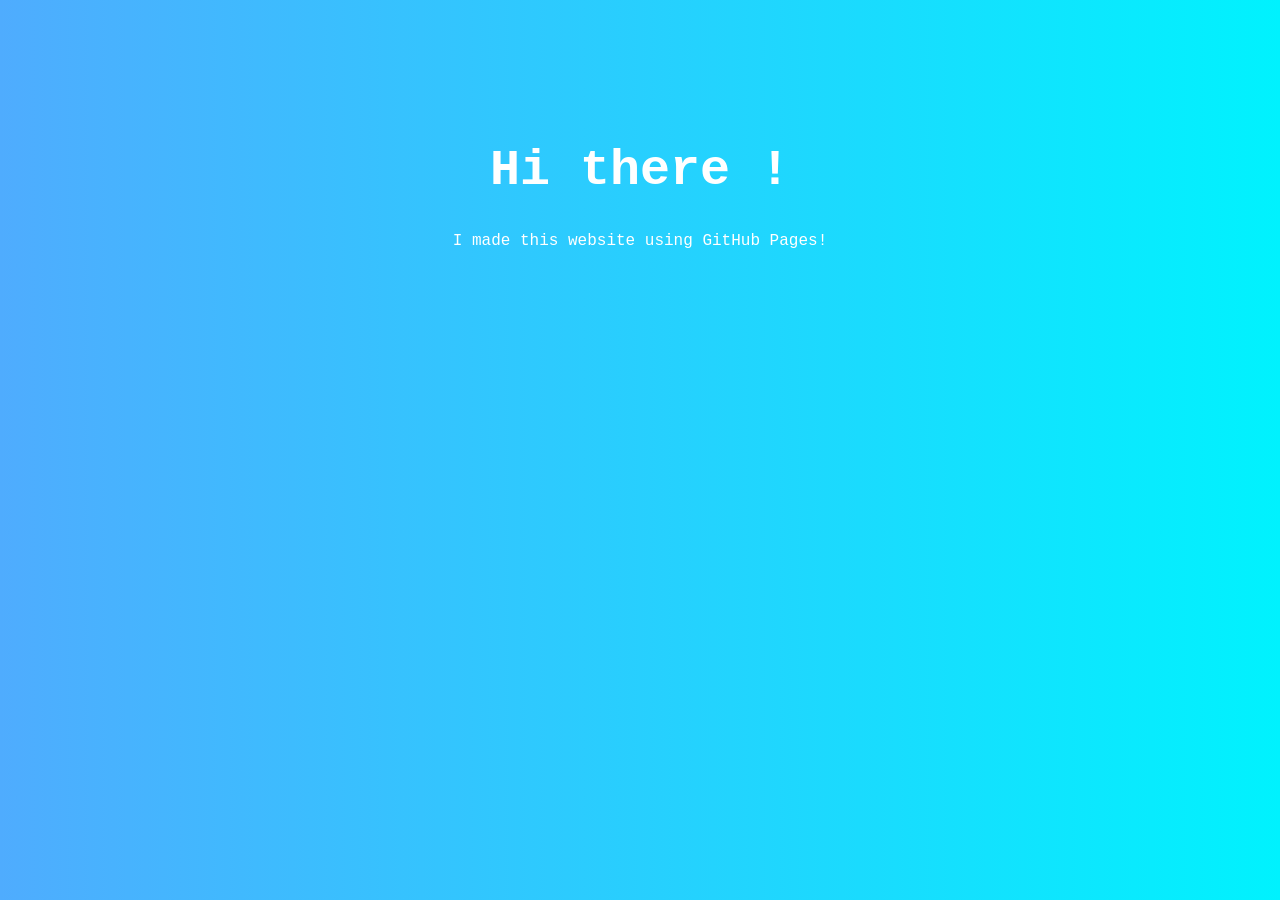
<file: index.html>
<!DOCTYPE html>
<html>
<head>
  <title>Be My Bae</title>
  <style>
    body {
      font-family: Courier New;
      background: linear-gradient(to right, #4facfe, #00f2fe);
      color: white;
      text-align: center;
      padding-top: 100px;
    }
    h1 { font-size: 50px; }
  </style>
</head>
<body>
  <h1>Hi there !</h1>
  <p>I made this website using GitHub Pages!</p>
</body>
</html>
</file>
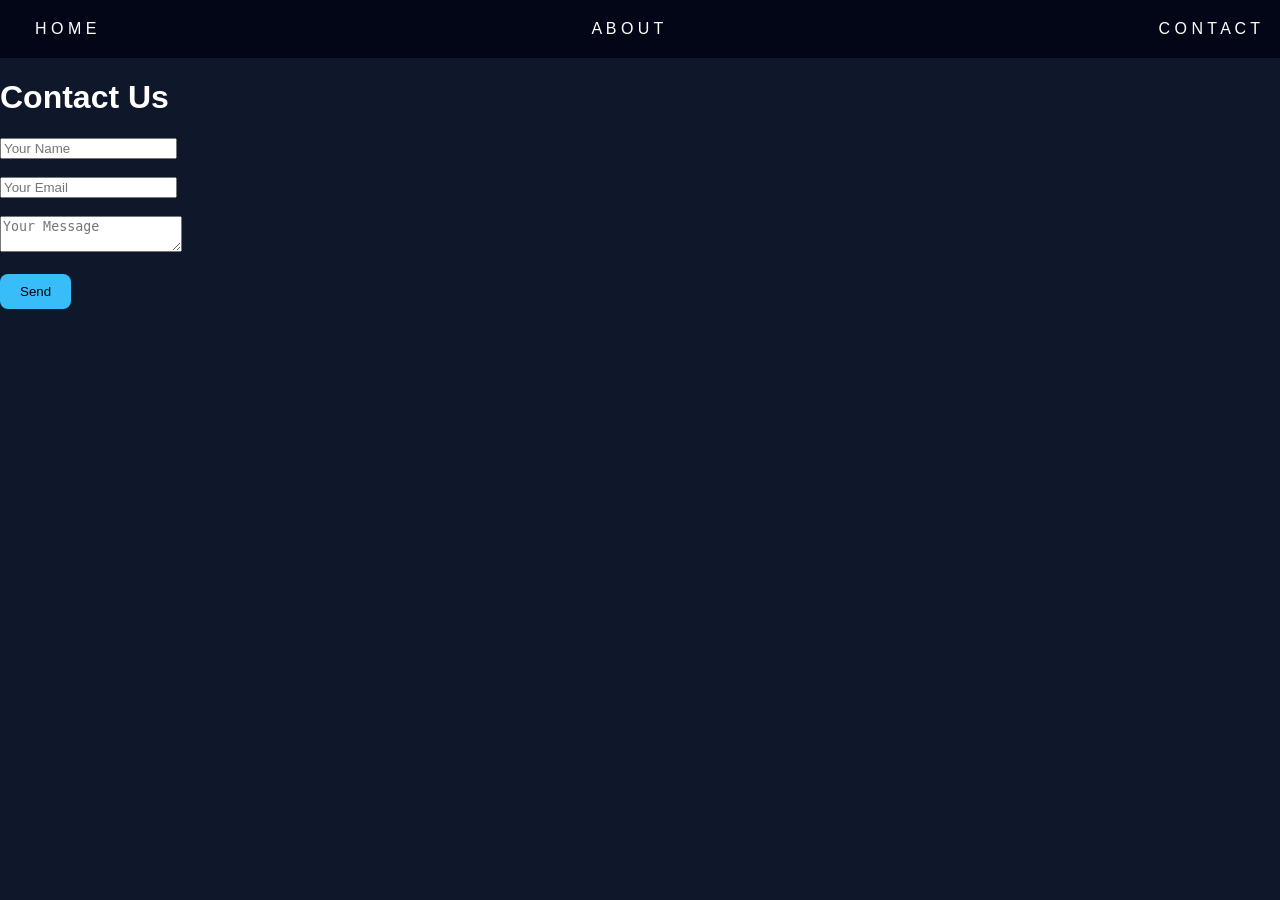
<file: contact.html>
<!DOCTYPE html>
<html>
<head>
  <title>Contact Me</title>
  <link rel="stylesheet" href="style.css">
</head>
<body>

<nav>
  <a href="index.html">H O M E</a>
  <a href="about.html">A B O U T</a>
  <a href="contact.html">C O N T A C T</a>
</nav>

<h1>Contact Us</h1>

<form>
  <input type="text" placeholder="Your Name"><br><br>
  <input type="email" placeholder="Your Email"><br><br>
  <textarea placeholder="Your Message"></textarea><br><br>
  <button type="submit">Send</button>
</form>

</body>
</html>
</file>
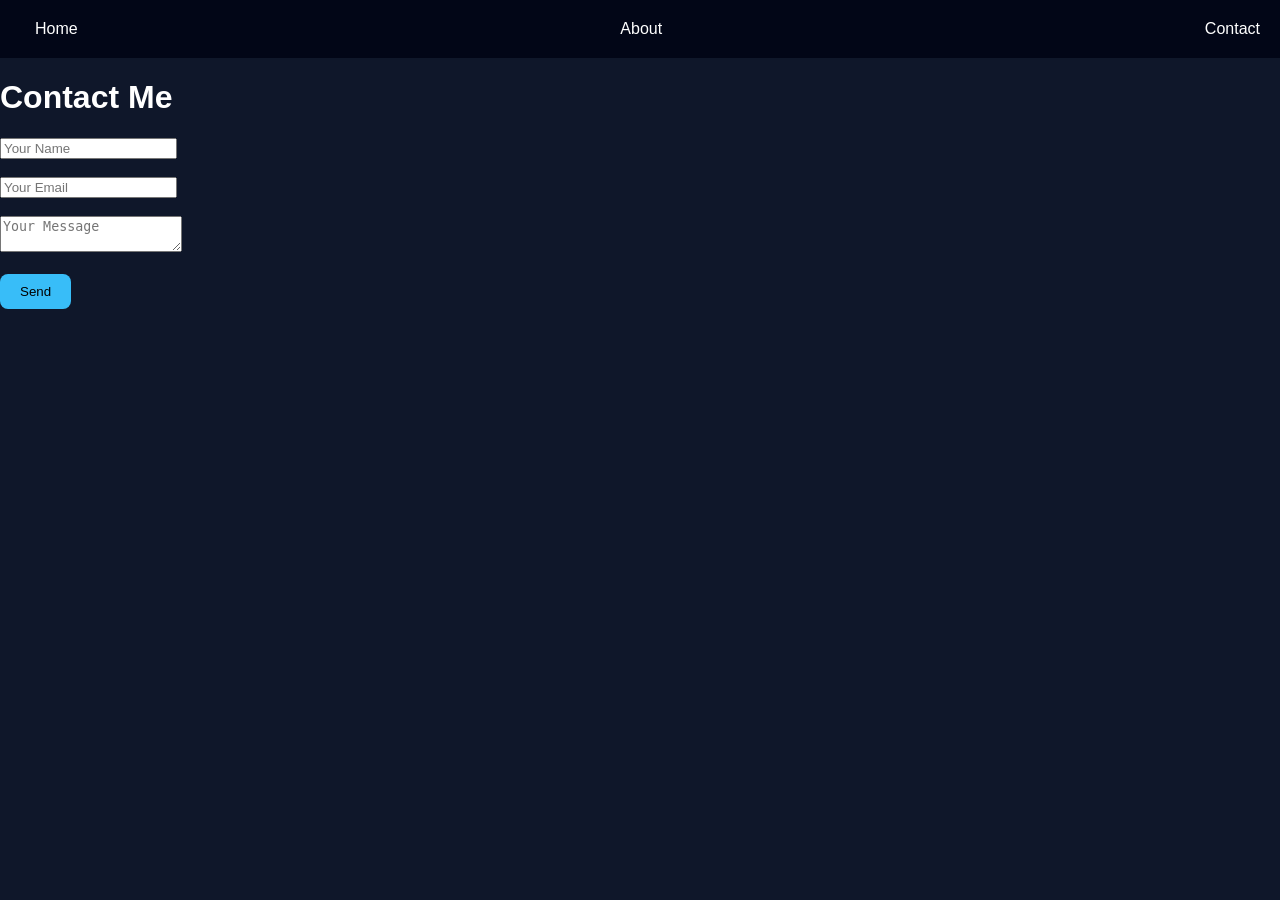
<file: ctc.html>
<!DOCTYPE html>
<html>
<head>
  <title>Contact Me</title>
  <link rel="stylesheet" href="style.css">
</head>
<body>

<nav>
  <a href="index.html">Home</a>
  <a href="about.html">About</a>
  <a href="contact.html">Contact</a>
</nav>

<h1>Contact Me</h1>

<form>
  <input type="text" placeholder="Your Name"><br><br>
  <input type="email" placeholder="Your Email"><br><br>
  <textarea placeholder="Your Message"></textarea><br><br>
  <button type="submit">Send</button>
</form>

</body>
</html>
</file>
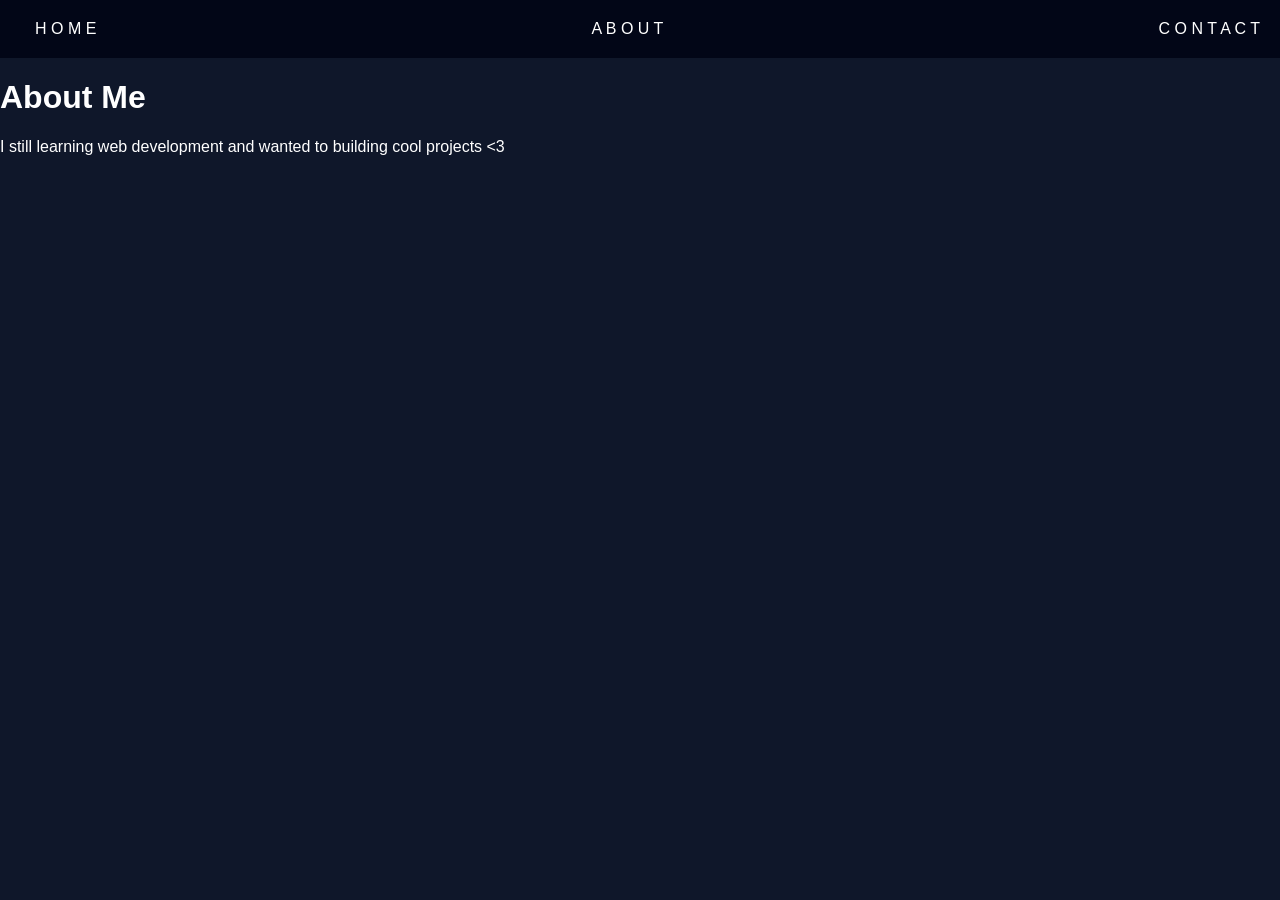
<file: meh.html>
<!DOCTYPE html>
<html>
<head>
  <title>About Us</title>
  <link rel="stylesheet" href="style.css">
</head>
<body>

<nav>
  <a href="index.html">H O M E</a>
  <a href="about.html">A B O U T</a>
  <a href="contact.html">C O N T A C T</a>
</nav>

<h1>About Me</h1>
<p>I still learning web development and wanted to building cool projects <3 </p>

</body>
</html>
</file>
<file: style.css>
body {
  margin: 0;
  font-family: Arial;
  background: #0f172a;
  color: white;
}

nav {
  display: flex;
  justify-content: space-between;
  padding: 20px;
  background: #020617;
}

nav a {
  color: white;
  margin-left: 15px;
  text-decoration: none;
}

.hero {
  text-align: center;
  padding: 100px 20px;
}

button {
  padding: 10px 20px;
  border: none;
  background: #38bdf8;
  color: black;
  cursor: pointer;
  border-radius: 8px;
  transition: 0.3s;
}

button:hover {
  background: #0ea5e9;
}

.card {
  background: #1e293b;
  margin: 20px;
  padding: 20px;
  border-radius: 10px;
  transition: transform 0.3s;
}

.card:hover {
  transform: scale(1.05);
}
</file>
